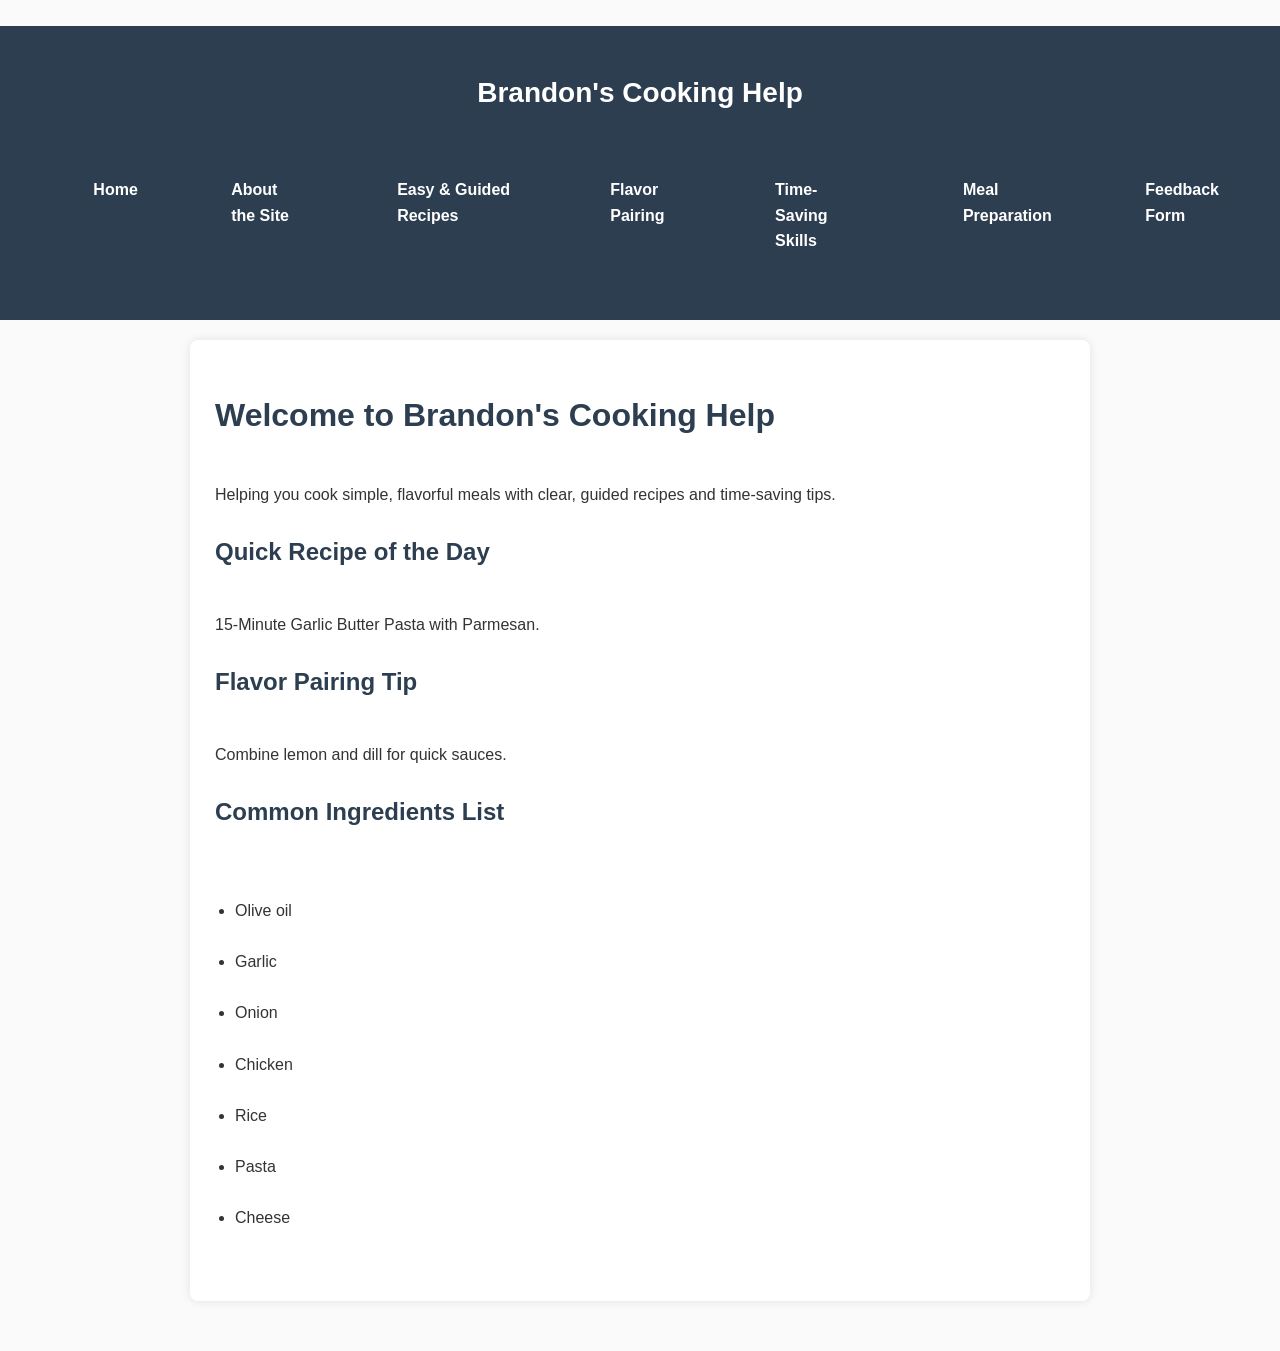
<file: index.html>
<!DOCTYPE html>
<html lang="en">
<head>
    <meta charset="UTF-8">
    <title>Brandon's Cooking Help - Home</title>
    <link rel="stylesheet" href="styles.css">
</head>

<body>

<header>
    <div class="logo">Brandon's Cooking Help</div>
    <nav>
        <ul>
            <li><a href="index.html">Home</a></li>
            <li><a href="about.html">About the Site</a></li>
            <li><a href="guide.html">Easy & Guided Recipes</a></li>
            <li><a href="flavor.html">Flavor Pairing</a></li>
            <li><a href="skills.html">Time-Saving Skills</a></li>
            <li><a href="mealprep.html">Meal Preparation</a></li>
            <li><a href="feedback.html">Feedback Form</a></li>
        </ul>
    </nav>
</header>

<main>
    <h1>Welcome to Brandon's Cooking Help</h1>
    <p>Helping you cook simple, flavorful meals with clear, guided recipes and time-saving tips.</p>

    <h2>Quick Recipe of the Day</h2>
    <p>15-Minute Garlic Butter Pasta with Parmesan.</p>

    <h2>Flavor Pairing Tip</h2>
    <p>Combine lemon and dill for quick sauces.</p>

    <h2>Common Ingredients List</h2>
    <ul>
        <li>Olive oil</li>
        <li>Garlic</li>
        <li>Onion</li>
        <li>Chicken</li>
        <li>Rice</li>
        <li>Pasta</li>
        <li>Cheese</li>
    </ul>
</main>

</body>
</html>
</file>
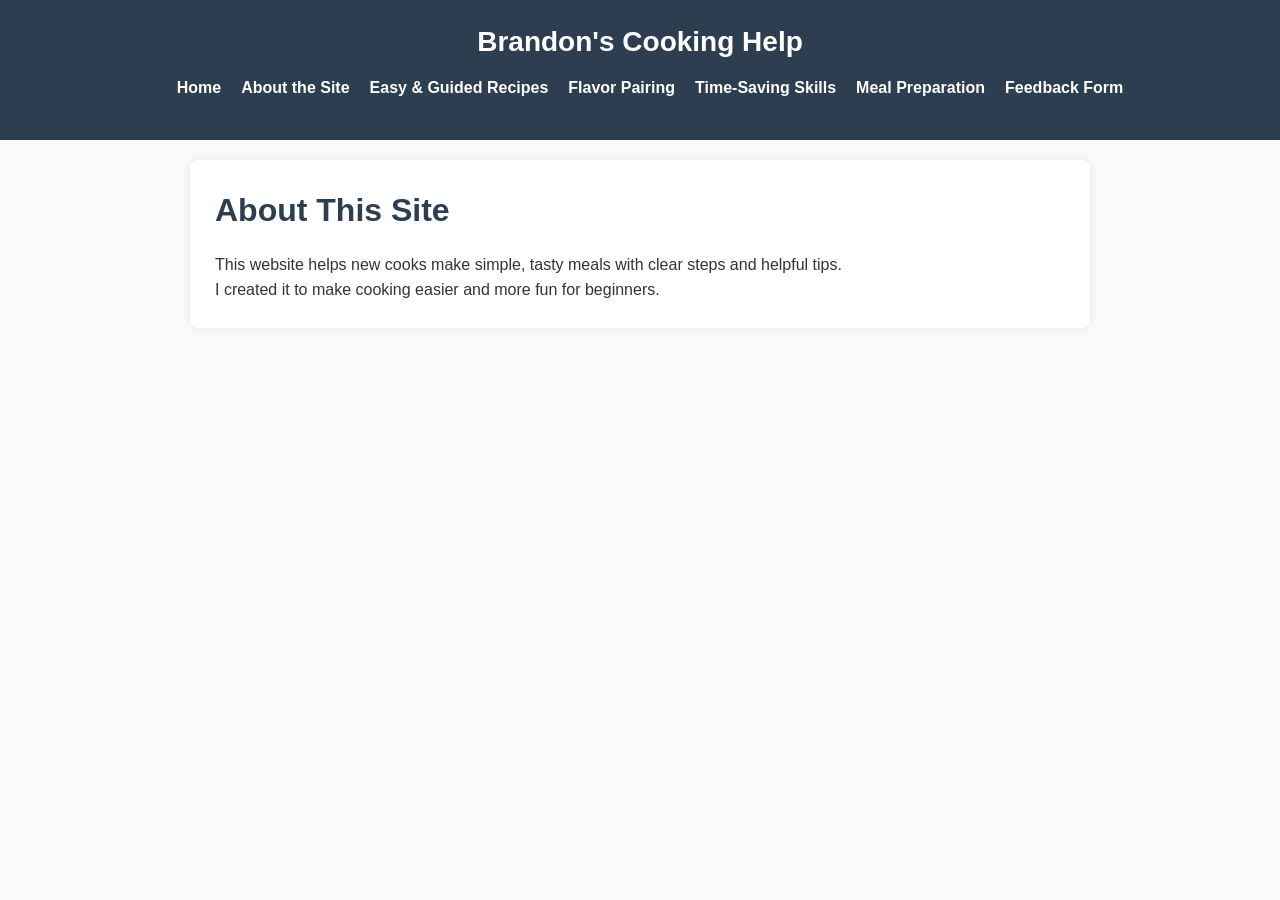
<file: about.html>
<!DOCTYPE html>
<html lang="en">
<head>
    <meta charset="UTF-8">
    <title>Brandon's Cooking Help - About</title>
    <link rel="stylesheet" href="styles.css">
</head>
<body>
<header>
    <div class="logo">Brandon's Cooking Help</div>
    <nav>
        <ul>
            <li><a href="index.html">Home</a></li>
            <li><a href="about.html">About the Site</a></li>
            <li><a href="guide.html">Easy & Guided Recipes</a></li>
            <li><a href="flavor.html">Flavor Pairing</a></li>
            <li><a href="skills.html">Time-Saving Skills</a></li>
            <li><a href="mealprep.html">Meal Preparation</a></li>
            <li><a href="feedback.html">Feedback Form</a></li>
        </ul>
    </nav>
</header>

<main>
    <h1>About This Site</h1>
    <p>This website helps new cooks make simple, tasty meals with clear steps and helpful tips.</p>
    <p>I created it to make cooking easier and more fun for beginners.</p>
</main>
</body>
</html>
</file>
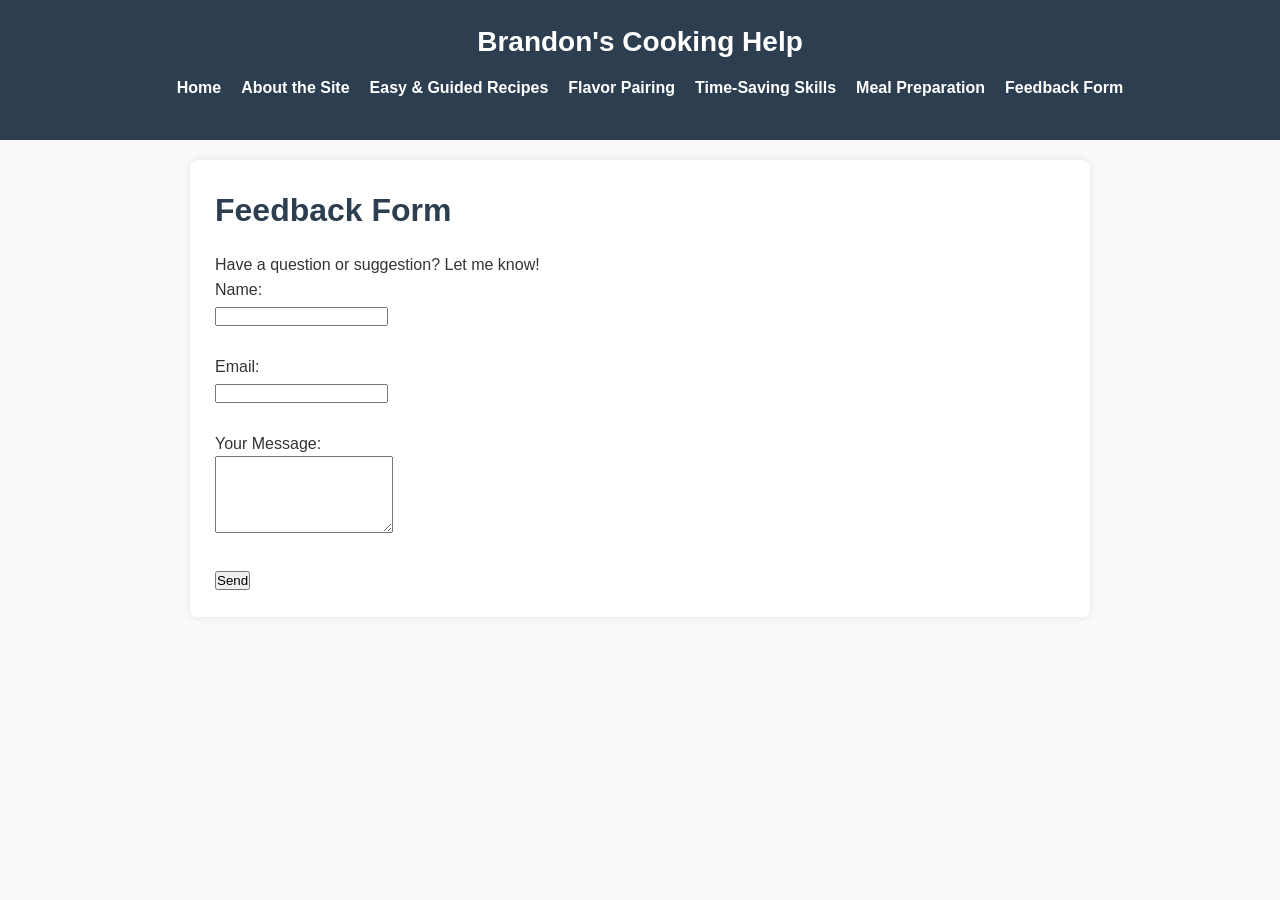
<file: feedback.html>
<!DOCTYPE html>
<html lang="en">
<head>
    <meta charset="UTF-8">
    <title>Brandon's Cooking Help - Feedback</title>
    <link rel="stylesheet" href="styles.css">
</head>
<body>
<header>
    <div class="logo">Brandon's Cooking Help</div>
    <nav>
        <ul>
            <li><a href="index.html">Home</a></li>
            <li><a href="about.html">About the Site</a></li>
            <li><a href="guide.html">Easy & Guided Recipes</a></li>
            <li><a href="flavor.html">Flavor Pairing</a></li>
            <li><a href="skills.html">Time-Saving Skills</a></li>
            <li><a href="mealprep.html">Meal Preparation</a></li>
            <li><a href="feedback.html">Feedback Form</a></li>
        </ul>
    </nav>
</header>

<main>
    <h1>Feedback Form</h1>
    <p>Have a question or suggestion? Let me know!</p>

    <form>
        <label>Name:<br>
            <input type="text" name="name">
        </label><br><br>

        <label>Email:<br>
            <input type="email" name="email">
        </label><br><br>

        <label>Your Message:<br>
            <textarea name="message" rows="5"></textarea>
        </label><br><br>

        <button type="submit">Send</button>
    </form>
</main>
</body>
</html>
</file>
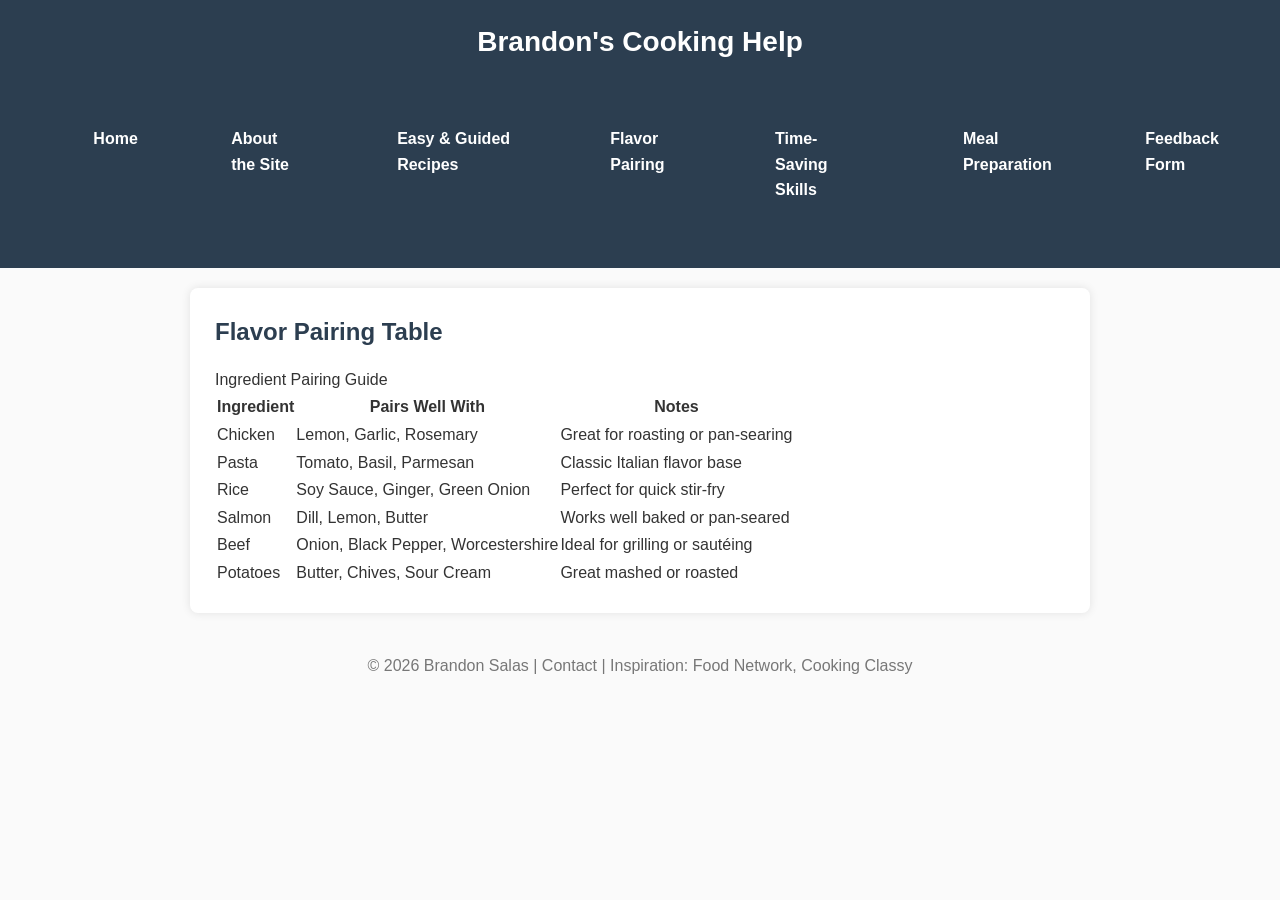
<file: flavor.html>
<!DOCTYPE html>
<html lang="en">
<head>
  <meta charset="UTF-8">
  <title>Brandon's Cooking Help – Flavor Pairing</title>
  <link rel="stylesheet" href="styles.css">
</head>
<body>

  <!-- Header / Navigation -->
  <header>
    <div class="logo">Brandon's Cooking Help</div>
    <nav>
        <ul>
            <li><a href="index.html">Home</a></li>
            <li><a href="about.html">About the Site</a></li>
            <li><a href="guide.html">Easy & Guided Recipes</a></li>
            <li><a href="flavor.html">Flavor Pairing</a></li>
            <li><a href="skills.html">Time-Saving Skills</a></li>
            <li><a href="mealprep.html">Meal Preparation</a></li>
            <li><a href="feedback.html">Feedback Form</a></li>
        </ul>
    </nav>
  </header>

  <!-- Main Content -->
  <main>
    <section class="welcome">
      <h1>Flavor Pairing Table</h1>
      <p>Ingredient Pairing Guide</p>
    </section>

    <section class="featured">
      <table>
        <tr>
          <th>Ingredient</th>
          <th>Pairs Well With</th>
          <th>Notes</th>
        </tr>
        <tr>
          <td>Chicken</td>
          <td>Lemon, Garlic, Rosemary</td>
          <td>Great for roasting or pan-searing</td>
        </tr>
        <tr>
          <td>Pasta</td>
          <td>Tomato, Basil, Parmesan</td>
          <td>Classic Italian flavor base</td>
        </tr>
        <tr>
          <td>Rice</td>
          <td>Soy Sauce, Ginger, Green Onion</td>
          <td>Perfect for quick stir-fry</td>
        </tr>
        <tr>
          <td>Salmon</td>
          <td>Dill, Lemon, Butter</td>
          <td>Works well baked or pan-seared</td>
        </tr>
        <tr>
          <td>Beef</td>
          <td>Onion, Black Pepper, Worcestershire</td>
          <td>Ideal for grilling or sautéing</td>
        </tr>
        <tr>
          <td>Potatoes</td>
          <td>Butter, Chives, Sour Cream</td>
          <td>Great mashed or roasted</td>
        </tr>
      </table>
    </section>
  </main>

  <!-- Footer -->
  <footer>
    <p>© 2026 Brandon Salas | Contact | Inspiration: Food Network, Cooking Classy</p>
  </footer>

</body>
</html>
</file>
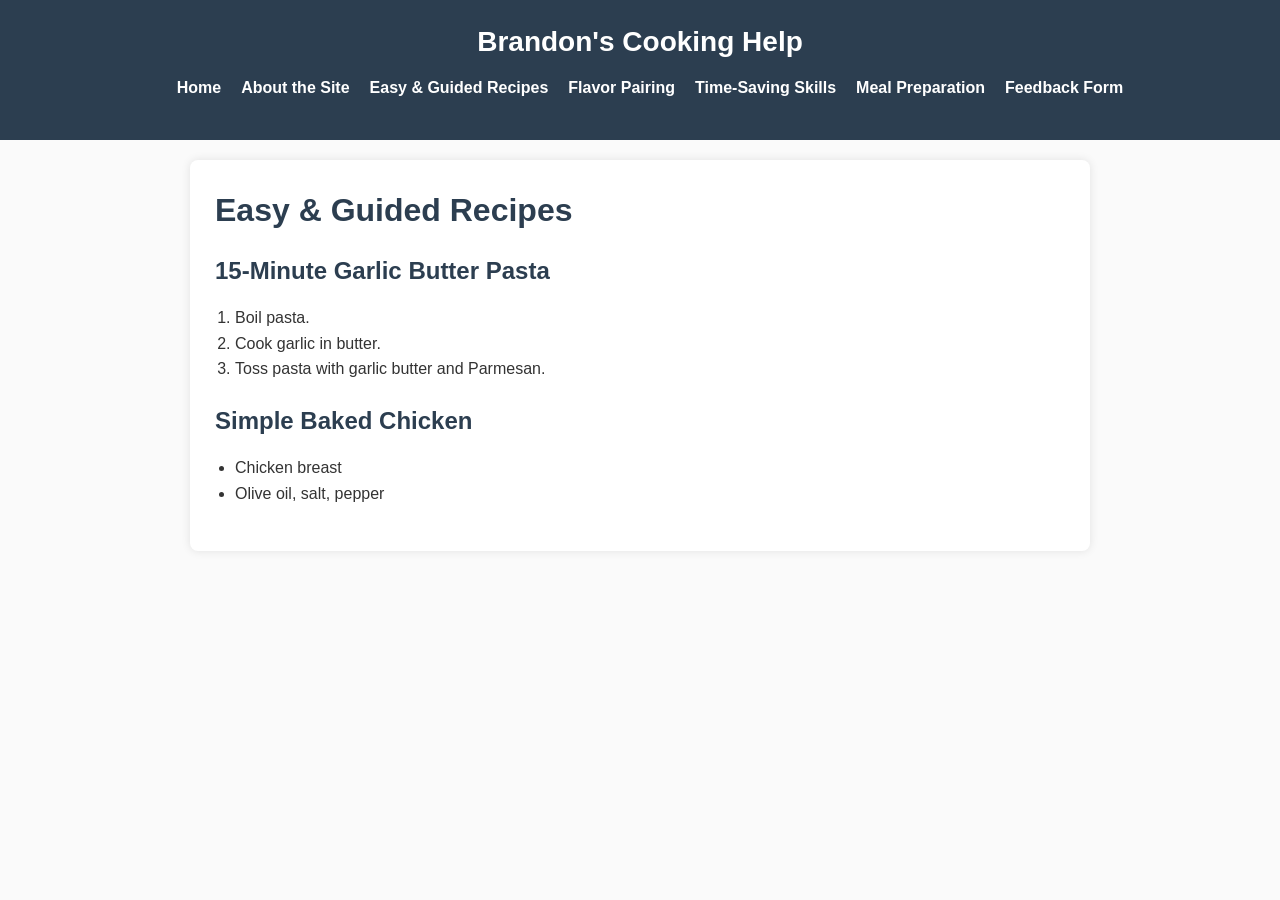
<file: guide.html>
<!DOCTYPE html>
<html lang="en">
<head>
    <meta charset="UTF-8">
    <title>Brandon's Cooking Help - Guided Recipes</title>
    <link rel="stylesheet" href="styles.css">
</head>
<body>
<header>
    <div class="logo">Brandon's Cooking Help</div>
    <nav>
        <ul>
            <li><a href="index.html">Home</a></li>
            <li><a href="about.html">About the Site</a></li>
            <li><a href="guide.html">Easy & Guided Recipes</a></li>
            <li><a href="flavor.html">Flavor Pairing</a></li>
            <li><a href="skills.html">Time-Saving Skills</a></li>
            <li><a href="mealprep.html">Meal Preparation</a></li>
            <li><a href="feedback.html">Feedback Form</a></li>
        </ul>
    </nav>
</header>

<main>
    <h1>Easy & Guided Recipes</h1>

    <h2>15-Minute Garlic Butter Pasta</h2>
    <ol>
        <li>Boil pasta.</li>
        <li>Cook garlic in butter.</li>
        <li>Toss pasta with garlic butter and Parmesan.</li>
    </ol>

    <h2>Simple Baked Chicken</h2>
    <ul>
        <li>Chicken breast</li>
        <li>Olive oil, salt, pepper</li>
    </ul>
</main>
</body>
</html>
</file>
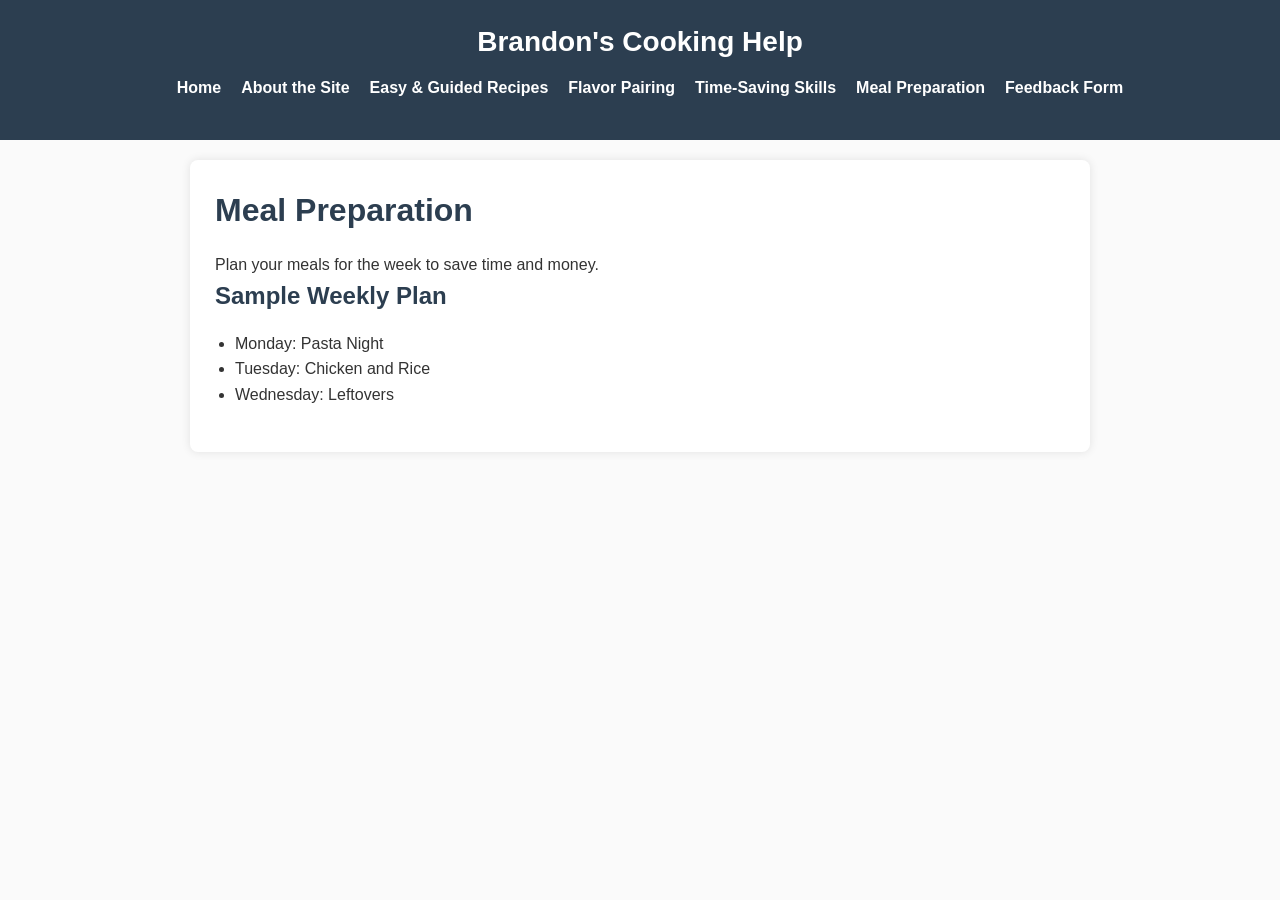
<file: mealprep.html>
<!DOCTYPE html>
<html lang="en">
<head>
    <meta charset="UTF-8">
    <title>Brandon's Cooking Help - Meal Preparation</title>
    <link rel="stylesheet" href="styles.css">
</head>
<body>
<header>
    <div class="logo">Brandon's Cooking Help</div>
    <nav>
        <ul>
            <li><a href="index.html">Home</a></li>
            <li><a href="about.html">About the Site</a></li>
            <li><a href="guide.html">Easy & Guided Recipes</a></li>
            <li><a href="flavor.html">Flavor Pairing</a></li>
            <li><a href="skills.html">Time-Saving Skills</a></li>
            <li><a href="mealprep.html">Meal Preparation</a></li>
            <li><a href="feedback.html">Feedback Form</a></li>
        </ul>
    </nav>
</header>

<main>
    <h1>Meal Preparation</h1>
    <p>Plan your meals for the week to save time and money.</p>

    <h2>Sample Weekly Plan</h2>
    <ul>
        <li>Monday: Pasta Night</li>
        <li>Tuesday: Chicken and Rice</li>
        <li>Wednesday: Leftovers</li>
    </ul>
</main>
</body>
</html>
</file>
<file: styles.css>
/* Global Reset */
* {
    margin: 0;
    padding: 0;
    box-sizing: border-box;
}

/* Body */
body {
    font-family: Arial, Helvetica, sans-serif;
    background: #fafafa;
    color: #333;
    line-height: 1.6;
    padding-bottom: 50px;
}

/* Header */
header {
    background: #2c3e50;
    color: white;
    padding: 20px 0;
    margin-bottom: 20px;
}

.logo {
    text-align: center;
    font-size: 28px;
    font-weight: bold;
}

/* Navigation */
nav ul {
    display: flex;
    justify-content: center;
    gap: 20px;
    list-style: none;
    margin-top: 10px;
}

nav a {
    color: white;
    text-decoration: none;
    font-weight: bold;
}

nav a:hover {
    text-decoration: underline;
}

/* Main Content */
main {
    width: 80%;
    max-width: 900px;
    margin: auto;
    background: white;
    padding: 25px;
    border-radius: 8px;
    box-shadow: 0 0 10px rgba(0,0,0,0.1);
}

/* Headings */
h1, h2 {
    margin-bottom: 15px;
    color: #2c3e50;
}

/* Lists */
ul, ol {
    margin-left: 20px;
    margin-bottom: 20px;
}

/* Footer */
footer {
    text-align: center;
    margin-top: 40px;
    color: #777;
}
</file>
